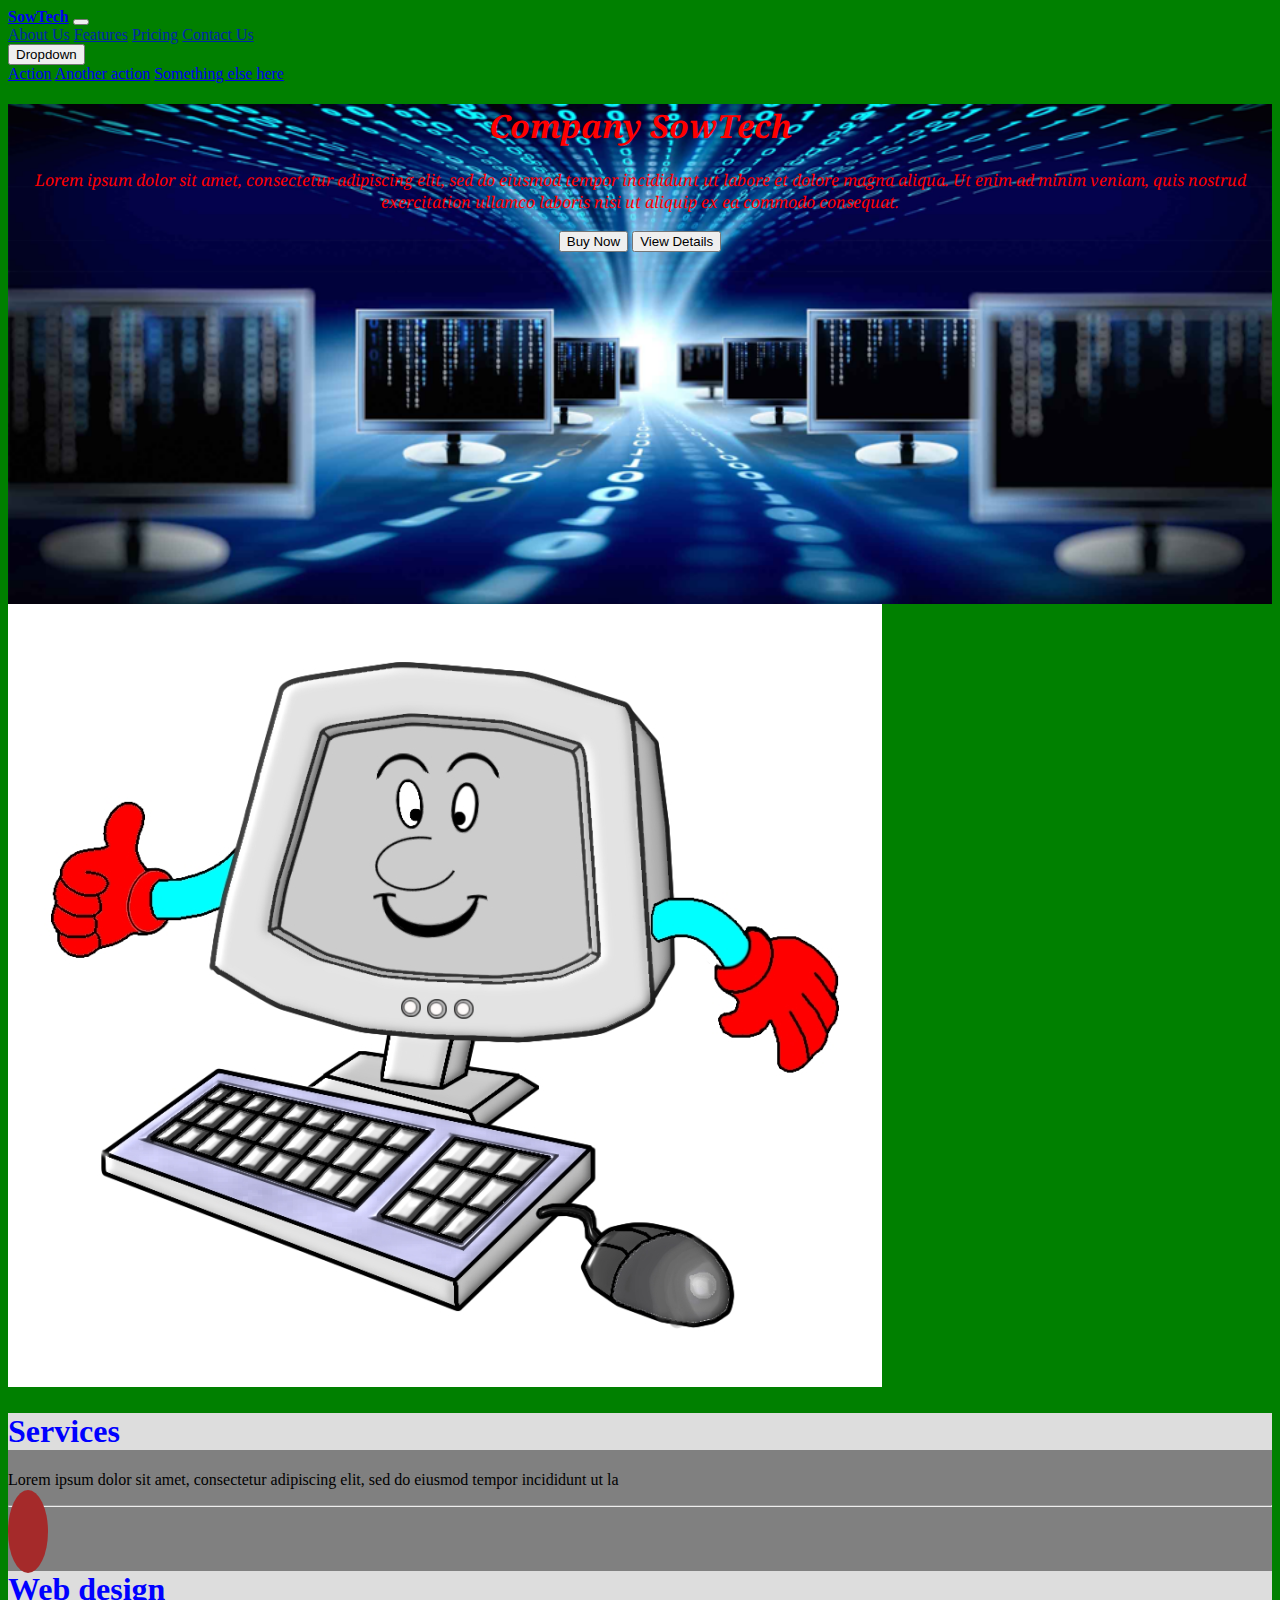
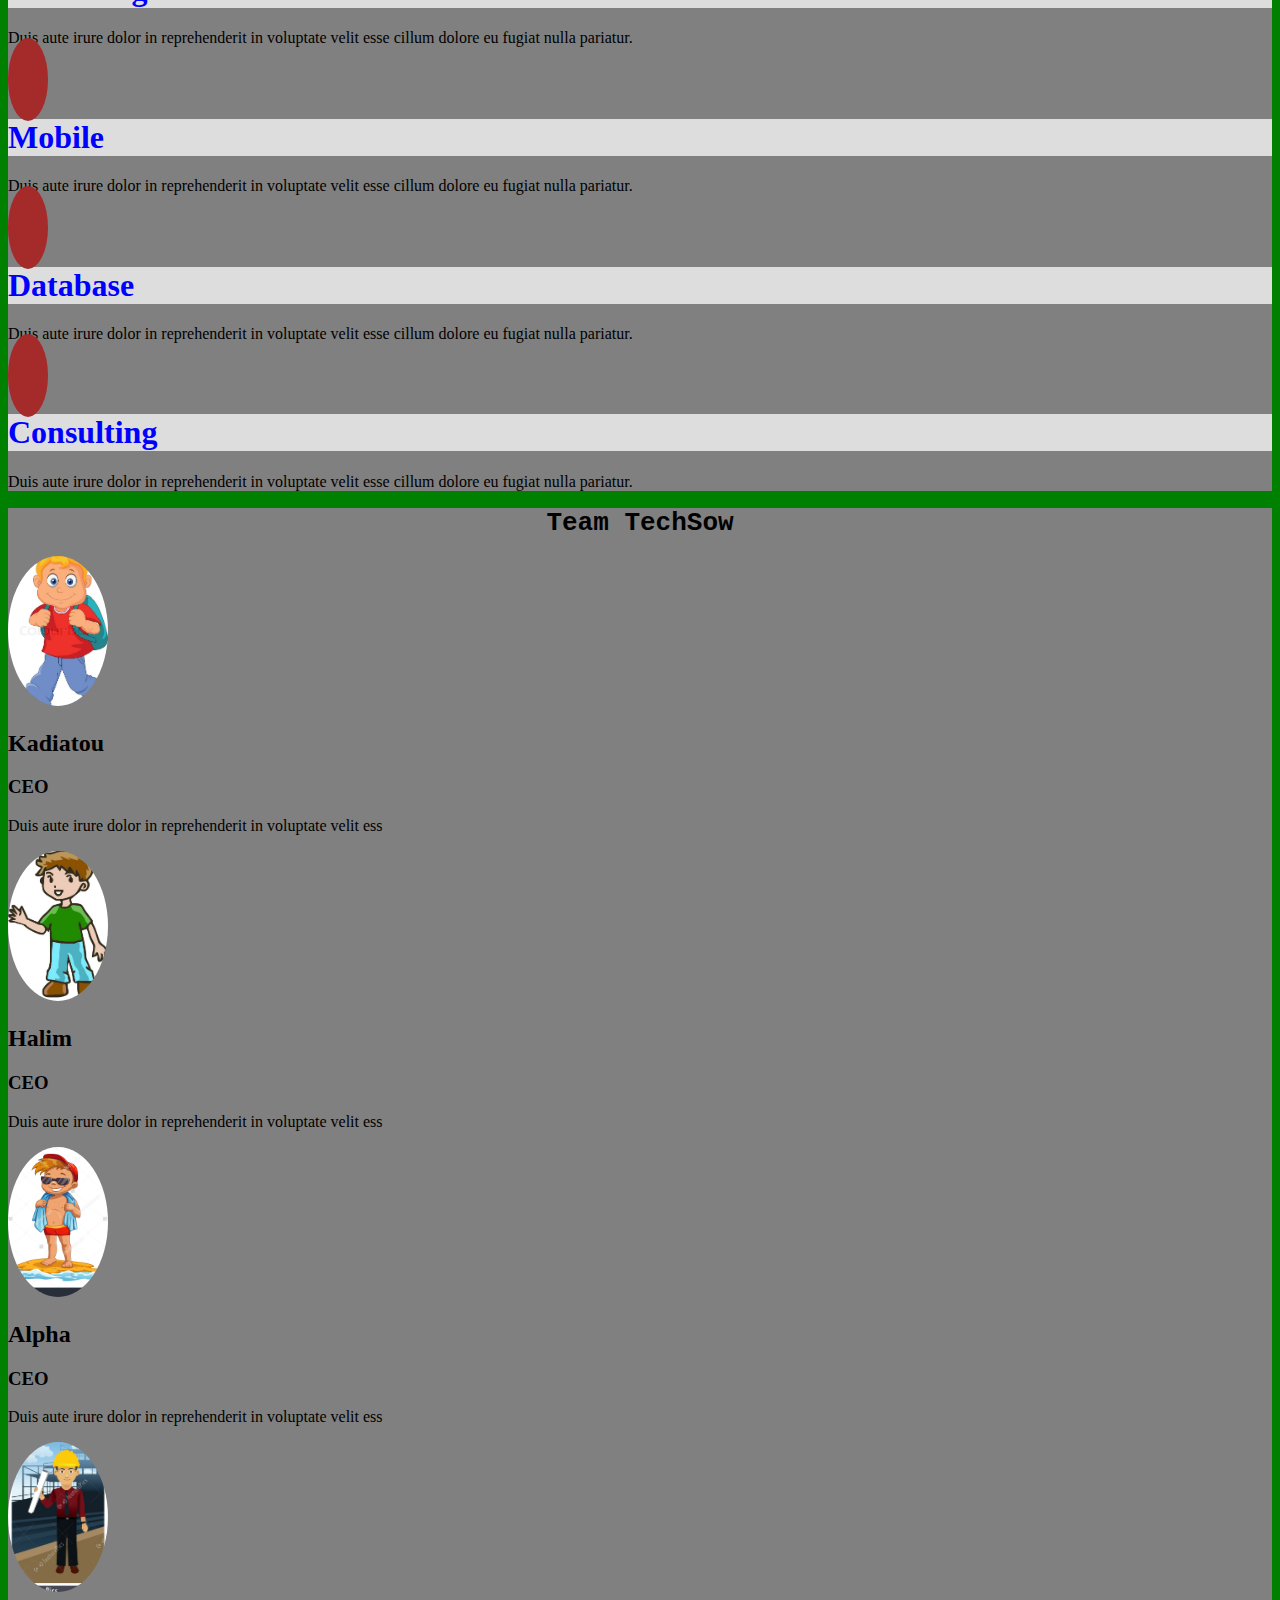
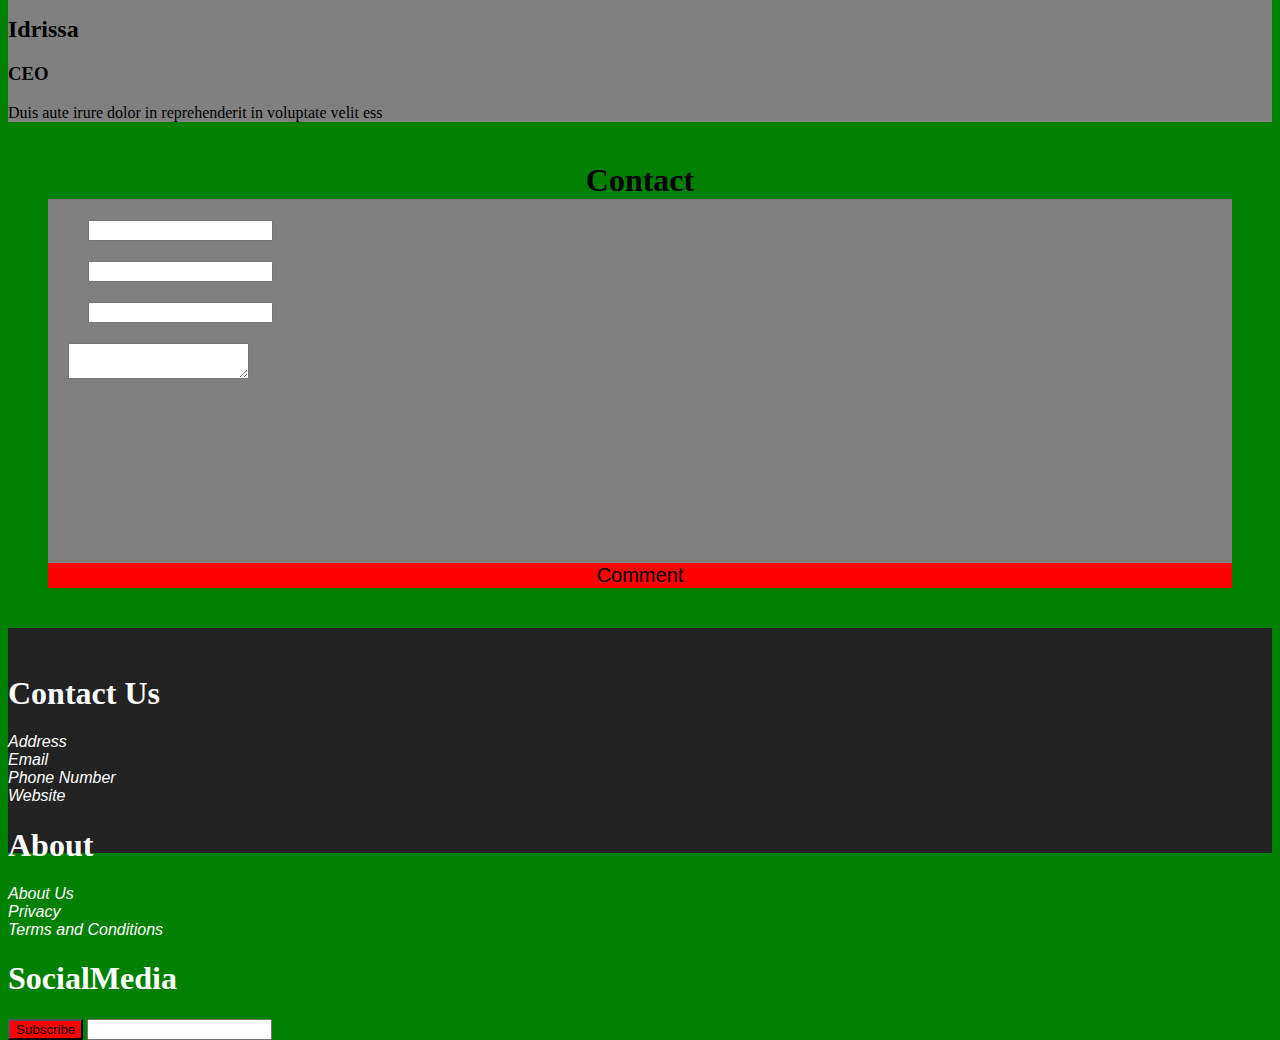
<file: Index.html>
<!DOCTYPE html>
<html>
    <head>
        <link href="https://fonts.googleapis.com/css?family=Noto+Serif" rel="stylesheet">
         <title>my blog </title>
         <link rel="stylesheet" href="https://use.fontawesome.com/releases/v5.7.2/css/all.css" integrity="sha384-fnmOCqbTlWIlj8LyTjo7mOUStjsKC4pOpQbqyi7RrhN7udi9RwhKkMHpvLbHG9Sr" crossorigin="anonymous">
         <link rel="stylesheet" type="text/css" href="style.css">
         <link rel="stylesheet" href="https://stackpath.bootstrapcdn.com/bootstrap/4.1.3/css/bootstrap.min.css" integrity="sha384-MCw98/SFnGE8fJT3GXwEOngsV7Zt27NXFoaoApmYm81iuXoPkFOJwJ8ERdknLPMO" crossorigin="anonymous">
    
    </head>
      <body>

        <script src="https://code.jquery.com/jquery-3.3.1.slim.min.js" integrity="sha384-q8i/X+965DzO0rT7abK41JStQIAqVgRVzpbzo5smXKp4YfRvH+8abtTE1Pi6jizo" crossorigin="anonymous"></script>
        <script src="https://cdnjs.cloudflare.com/ajax/libs/popper.js/1.14.3/umd/popper.min.js" integrity="sha384-ZMP7rVo3mIykV+2+9J3UJ46jBk0WLaUAdn689aCwoqbBJiSnjAK/l8WvCWPIPm49" crossorigin="anonymous"></script>
        <script src="https://stackpath.bootstrapcdn.com/bootstrap/4.1.3/js/bootstrap.min.js" integrity="sha384-ChfqqxuZUCnJSK3+MXmPNIyE6ZbWh2IMqE241rYiqJxyMiZ6OW/JmZQ5stwEULTy" crossorigin="anonymous"></script>
 
        <!--navbar-->   
         <nav class="navbar navbar-expand-lg navbar-light bg-light">
             <!--Company Name or brand-->
  <a class="navbar-brand" href="#"><strong>SowTech</strong></a>
   <!--button that will appear when the screen size is too narrow to display full nav bar-->
  <button class="navbar-toggler" type="button" data-toggle="collapse" data-target="#navbarNavAltMarkup" aria-controls="navbarsupportedcontent" aria-expanded="false" aria-label="Toggle navigation">
      
  <span class="navbar-toggler-icon"></span>
  
  </button>
  <!--Nav Items-->
  <div class="collapse navbar-collapse justify-content-end" id="navbar">
  
  
    
      <a class="nav-link" href="#">About Us</a>
      
      
      <a class=" nav-link" href="#">Features</a>
      
      
      <a class="nav-link" href="#">Pricing</a>
      
      
      <a class=" nav-link" href="#">Contact Us</a>
      

  </div>

</nav>
<div class="dropdown">
  <button class="btn btn-secondary dropdown-toggle" type="button" id="dropdownMenuButton" data-toggle="dropdown" aria-haspopup="true" aria-expanded="false">
    Dropdown
  </button>
  <div class="dropdown-menu" aria-labelledby="dropdownMenuButton">
    <a class="dropdown-item" href="#">Action</a>
    <a class="dropdown-item" href="#">Another action</a>
    <a class="dropdown-item" href="#">Something else here</a>
  </div>
</div>
                         
                    
         
         <!--Header-->
        <header class="d-flex align-items-center">
           <div class="container">
         
             
                 <h1> <i>Company SowTech</i></h1>
                 <p> Lorem ipsum dolor sit amet, consectetur adipiscing elit, sed do eiusmod tempor incididunt ut 
                 labore et dolore magna aliqua. Ut enim ad minim veniam, 
                 quis nostrud exercitation ullamco laboris nisi ut aliquip ex ea commodo consequat.</p>
                 
                 <button type="button" class="btn btn-primary">Buy Now</button>
                 <button type="button" class="btn btn-success">View Details</button>
             </div>
        </header>
        
        <!--Stuff-->
        <section class= " container-fluid">
        <img class= "resize" src="sow9.jpg" alt="">
        
         <!-- services -->
         
<section class="services container">
          <h1> Services</h1>
          <p>Lorem ipsum dolor sit amet, consectetur adipiscing elit, sed do eiusmod tempor incididunt ut la</p>
          <hr>
          
         <div class="row">
               <div class="col">
               <i class="fas fa-desktop"></i>
               <h1>Web design</h1>
               <p>Duis aute irure dolor in reprehenderit in voluptate velit esse cillum dolore eu fugiat nulla pariatur. </p>
         </div>
         <div class="col">
          <i class="fas fa-mobile"></i>
          <h1>Mobile </h1>
               <p>Duis aute irure dolor in reprehenderit in voluptate velit esse cillum dolore eu fugiat nulla pariatur. </p>
             </div>
               <div class="col">
               <i class="fas fa-database"></i>
               <h1>Database</h1>
               <p>Duis aute irure dolor in reprehenderit in voluptate velit esse cillum dolore eu fugiat nulla pariatur. </p>
         </div>
          <div class="col">
        <i class="fas fa-blender-phone"></i>
          <h1>Consulting</h1>
               <p>Duis aute irure dolor in reprehenderit in voluptate velit esse cillum dolore eu fugiat nulla pariatur. </p>
               </div>
            </div>
</section>
         
<section class="team container">
      <h1>Team TechSow</h1>
       <div class="row">
           <div class="col">
               <img class= "resize" src="sow1.jpg" alt="Jane Doe">
               <h2>Kadiatou</h2>
               <h3>CEO</h3>
               <p>Duis aute irure dolor in reprehenderit in voluptate velit ess</p>
           </div>
           <div class="col">
               <img class="resize" src="sow2.jpg" alt="Jane Doe">
               <h2>Halim </h2>
               <h3>CEO</h3>
               <p>Duis aute irure dolor in reprehenderit in voluptate velit ess</p>
           </div>
           <div class="col">
               <img class="resize"  src="sow3.jpg" alt="Jane Doe">
               <h2>Alpha</h2>
               <h3>CEO</h3>
               <p>Duis aute irure dolor in reprehenderit in voluptate velit ess</p>
           </div>
           <div class="col">
               <img class="resize" src="sow5.jpg" alt="Jane Doe">
               <h2>Idrissa</h2>
               <h3>CEO</h3>
               <p>Duis aute irure dolor in reprehenderit in voluptate velit ess</p>
           </div>
       </div>
    
</section>

<section class="contact container">
       <h1>Contact</h1>
       <div class="row">
            <div class="col">
                <div class="input-group input-group-lg">
                <i class="fas fa-user"></i>
                  <input type="text" class="form-control" aria-label="Sizing example input" aria-describedby="inputGroup-sizing-lg">
            </div>
             <div class="input-group input-group-lg">
                <i class="fas fa-envelope"></i>
                  <input type="text" class="form-control" aria-label="Sizing example input" aria-describedby="inputGroup-sizing-lg">
            </div>
             <div class="input-group input-group-lg">
                <i class="fas fa-phone"></i>
                  <input type="text" class="form-control" aria-label="Sizing example input" aria-describedby="inputGroup-sizing-lg">
            </div>
        </div>
       <div class="col">
            <div class="text-area input-group">
            
        
              <textarea class="form-control" aria-label="With textarea"></textarea>
            </div>
            <button type="button" class="btn btn-primary btn-lg">Comment</button>
            
       </div>
</section>
<footer class="footer container">
    <div class="row">
        <div class="col">
             <h1>Contact Us</h1>
             <i class="fas fa-home"> Address</i> <br/>
             <i class="far fa-envelope"> Email </i><br/>
             <i class="fas fa-phone"> Phone Number </i><br/>
             <i class="fas fa-globe"> Website </i><br/>
        </div>
        <div class="col">
            <h1> About </h1>
            <i class="far fa-square"> About Us</i><br/>
            <i class="far fa-square">Privacy</i><br />
            <i class="far fa-square"> Terms and Conditions</i><br/>
        </div>
        <div class="col">
            <h1>SocialMedia</h1>
            <i class="fab fa-facebook-f"></i>
            <i class="fab fa-twitter"></i>
            <i class="fab fa-instagram"></i>
         <div class="input-group mb-3">
  <button type="button" class="btn social-media-btn  btn-lg">Subscribe</button>
  <input type="text" class="form-control" aria-label="Sizing example input" aria-describedby="inputGroup-sizing-default">
</div>
 <div class="sfbgx"></div>


        </div>
    </div>
</footer>
</body>
</html>
</file>
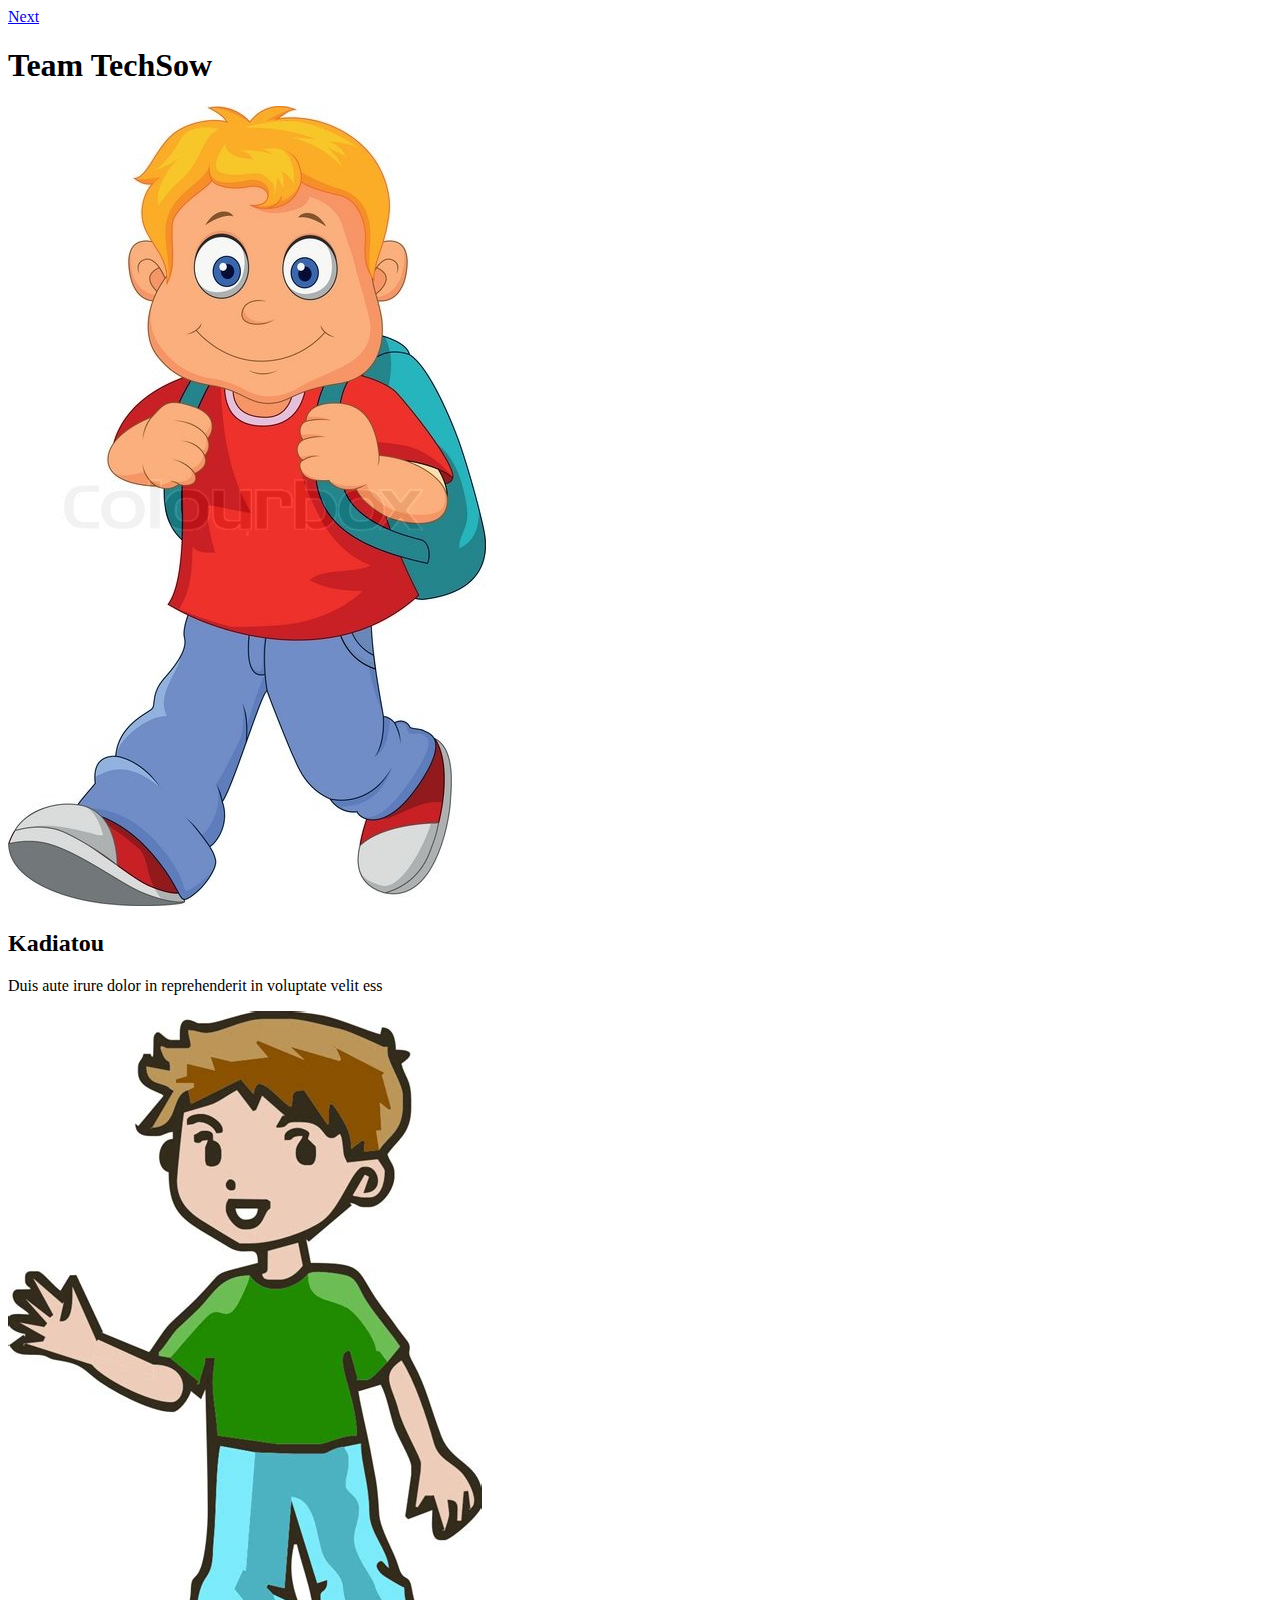
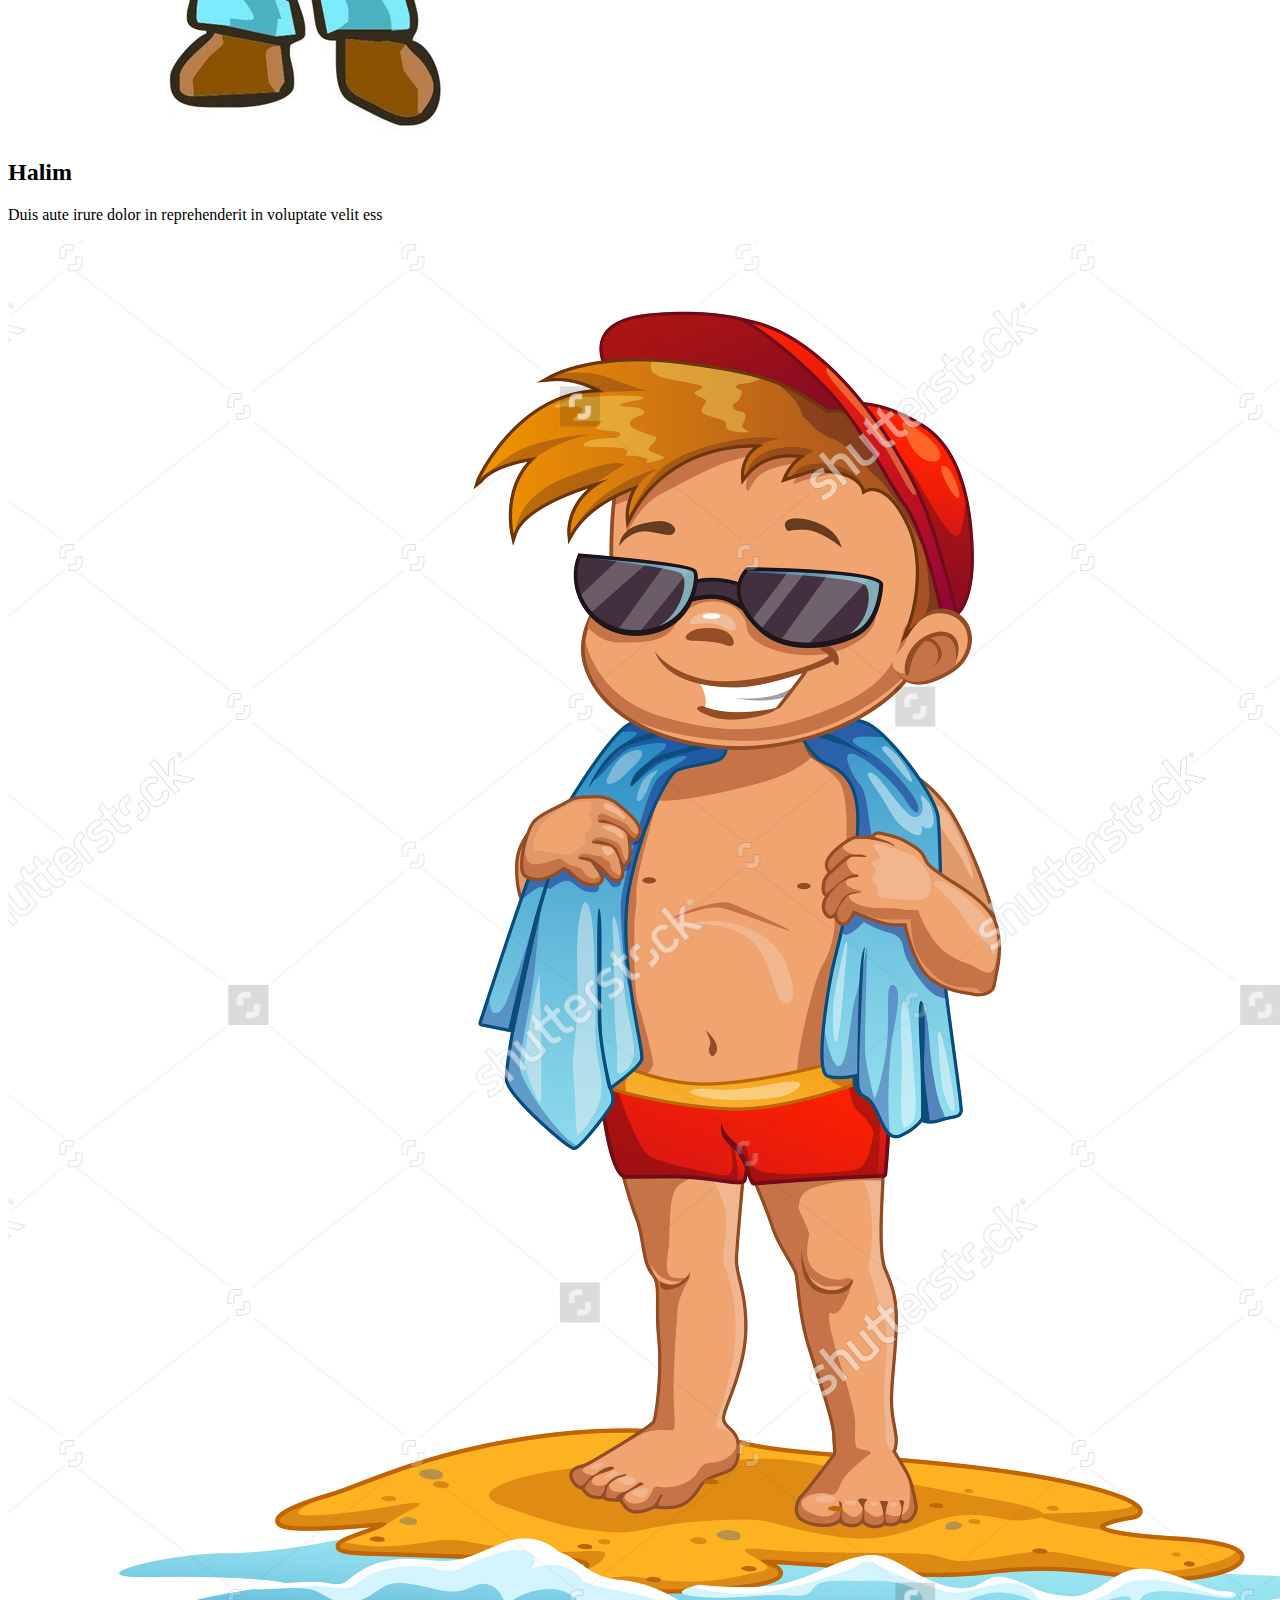
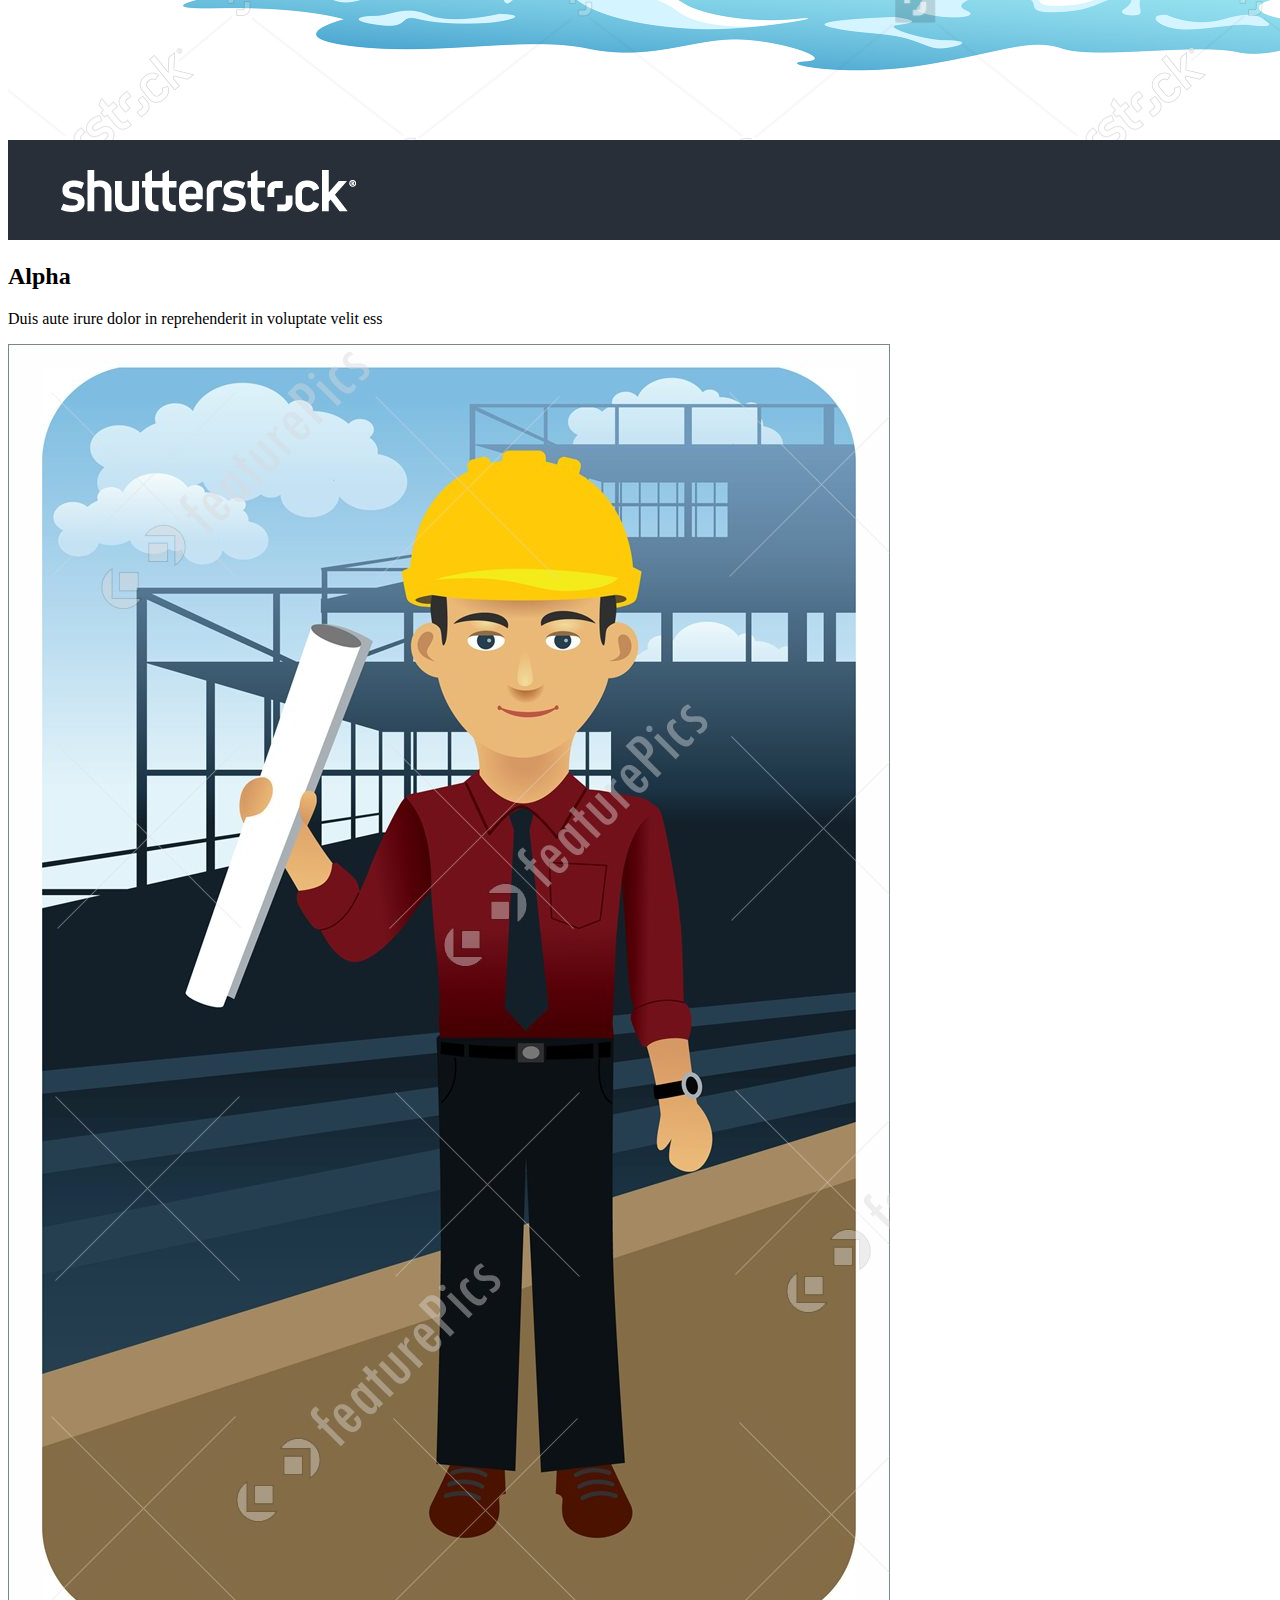
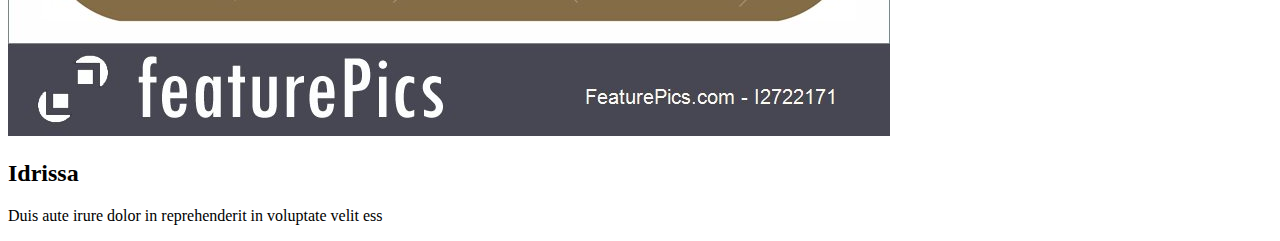
<file: index2.html>
<!DOCTYPE html>
<html>
     <head>
     <link rel="stylesheet" href="https://stackpath.bootstrapcdn.com/bootstrap/4.1.3/css/bootstrap.min.css" integrity="sha384-MCw98/SFnGE8fJT3GXwEOngsV7Zt27NXFoaoApmYm81iuXoPkFOJwJ8ERdknLPMO" crossorigin="anonymous">
    
    <title>my blog</title>
    </head>
     <body>
    <script src="https://code.jquery.com/jquery-3.3.1.slim.min.js" integrity="sha384-q8i/X+965DzO0rT7abK41JStQIAqVgRVzpbzo5smXKp4YfRvH+8abtTE1Pi6jizo" crossorigin="anonymous"></script>
     <script src="https://cdnjs.cloudflare.com/ajax/libs/popper.js/1.14.3/umd/popper.min.js" integrity="sha384-ZMP7rVo3mIykV+2+9J3UJ46jBk0WLaUAdn689aCwoqbBJiSnjAK/l8WvCWPIPm49" crossorigin="anonymous"></script>
     <script src="https://stackpath.bootstrapcdn.com/bootstrap/4.1.3/js/bootstrap.min.js" integrity="sha384-ChfqqxuZUCnJSK3+MXmPNIyE6ZbWh2IMqE241rYiqJxyMiZ6OW/JmZQ5stwEULTy" crossorigin="anonymous"></script>
    
    
    
    
    
    
    
    
    <a href="sow3.jpg" >Next</a>

    
    
        <section class="team container">
      <h1>Team TechSow</h1>
       <div class="row">
           <div class="col">
               <img class= "resize" src="sow1.jpg" alt="Jane Doe">
               <h2>Kadiatou</h2>
               
               <p>Duis aute irure dolor in reprehenderit in voluptate velit ess</p>
           </div>
           <div class="col">
               <img class="resize" src="sow2.jpg" alt="Jane Doe">
               <h2>Halim </h2>
               
               <p>Duis aute irure dolor in reprehenderit in voluptate velit ess</p>
           </div>
           <div class="col">
               <img class="resize"  src="sow3.jpg" alt="Jane Doe">
               <h2>Alpha</h2>
               
               <p>Duis aute irure dolor in reprehenderit in voluptate velit ess</p>
           </div>
           <div class="col">
               <img class="resize" src="sow5.jpg" alt="Jane Doe">
               <h2>Idrissa</h2>
               
               <p>Duis aute irure dolor in reprehenderit in voluptate velit ess</p>
           </div>
       </div>
    
</section>
</file>
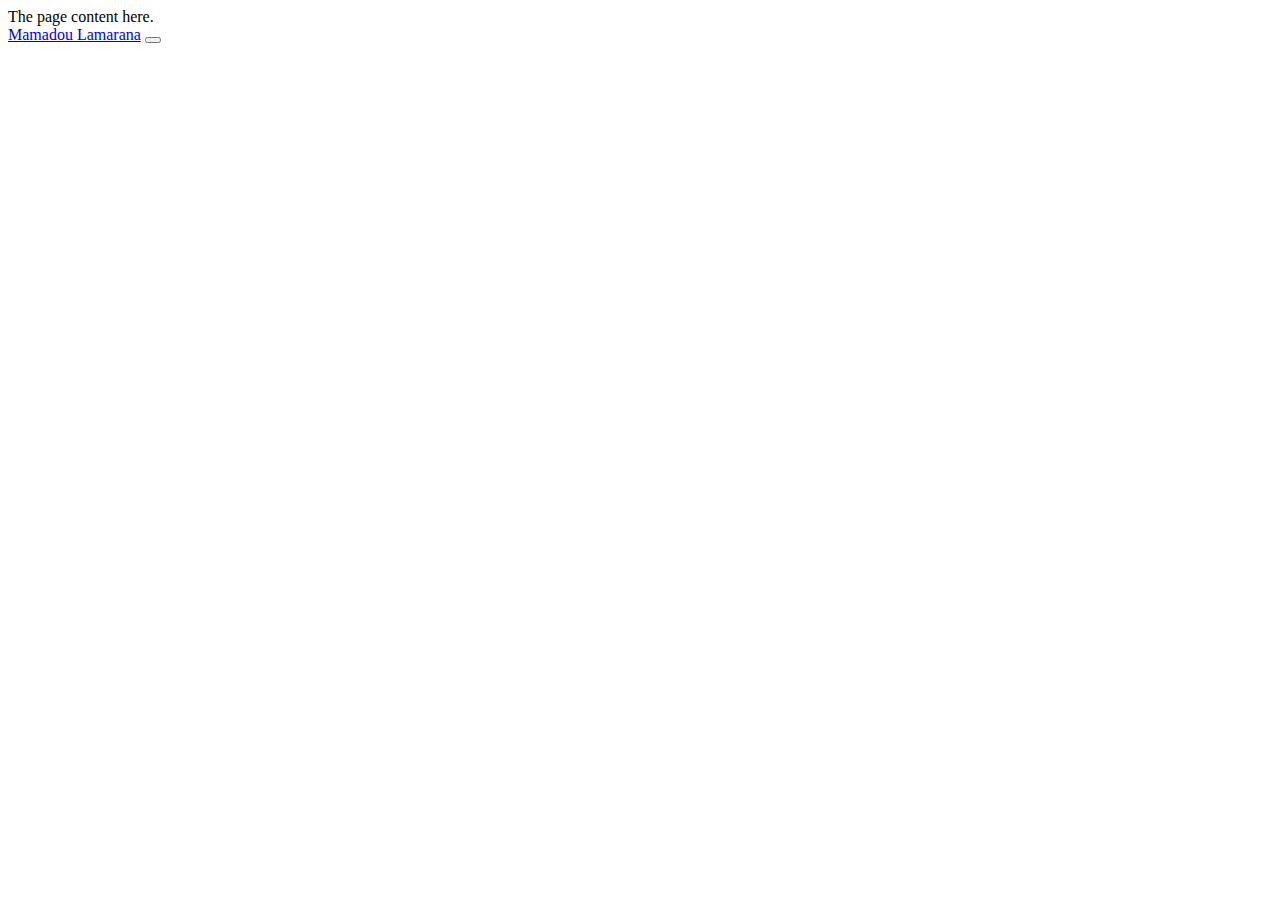
<file: sow.html>
<!DOCTYPE html>
<html>
   <head>
   <link rel="stylesheet" href="https://stackpath.bootstrapcdn.com/bootstrap/4.1.3/css/bootstrap.min.css" integrity="sha384-MCw98/SFnGE8fJT3GXwEOngsV7Zt27NXFoaoApmYm81iuXoPkFOJwJ8ERdknLPMO" crossorigin="anonymous">
      <title>Mamadou Blog</title>
   </head>
   <body>
    <script src="https://code.jquery.com/jquery-3.3.1.slim.min.js" integrity="sha384-q8i/X+965DzO0rT7abK41JStQIAqVgRVzpbzo5smXKp4YfRvH+8abtTE1Pi6jizo" crossorigin="anonymous"></script>
    <script src="https://cdnjs.cloudflare.com/ajax/libs/popper.js/1.14.3/umd/popper.min.js" integrity="sha384-ZMP7rVo3mIykV+2+9J3UJ46jBk0WLaUAdn689aCwoqbBJiSnjAK/l8WvCWPIPm49" crossorigin="anonymous"></script>
    <script src="https://stackpath.bootstrapcdn.com/bootstrap/4.1.3/js/bootstrap.min.js" integrity="sha384-ChfqqxuZUCnJSK3+MXmPNIyE6ZbWh2IMqE241rYiqJxyMiZ6OW/JmZQ5stwEULTy" crossorigin="anonymous"></script>
          The page content here.
           </body>
          <body>
     <!--Navbar-->
     <nav class="navbar navbar-expand-lg fixed-top navbar-light bg-light">
     <a class="navbar-brand" href="#">Mamadou Lamarana</a>
     <button class="navbar-toggler" type="button" data-toggle="collapse" data-target="#navbarNav">
       <span class="navbar-toggler-icon"></span>
       </button>
      </nav>
   </body>
</html>
</file>
<file: style.css>
body {
    background-color: green;
}



.nav-link {
     opacity:0.7;
}

.nav-link:hover {
     opacity:  1;
     background-color: #eee !important;
}

header {
    /*Sizing of the element*/
    height:  500px;
    width: 100%;
    /*Set and adjust background image*/
    background-image: url("ma2.jpg");
    background-size: cover;
    color: red;
    
    
    
    /*Center the text*/
    text-align: center;
    font-family: 'Noto Serif', serif;
}
header p {
    font-style: italic;
}
.services i {
    height: 80px;
    width: 80px;
    color: white;
    background-color: brown;
    padding: 25px 20px;
    font-size: 30px;
    border-radius: 50%;
    text-align: center;

}
.team h1 {
    text-align: center;
    font-weight: bold;
    background-color: ;
    color: black;
    font-family: monospace;
    

}
.team img {
    height: 150px;
    width: 100px;
    object-fit: cover;
    border-radius: 50%
}
.contact {
    margin: 40px;
}

.contact h1 {
    text-align: center;
    font-weight: bold;
    background-color: green;
}

.contact i {
     padding: 10px;
}

.contact .input-group {
     margin: 20px;
}

.contact .btn {
    width: 100%;
    font-size: 20px;
    border-radius: 0;
    background-color: red;
    border: yellow;
    
}

.contact .text-area {
    height: 200px;
}
.social-media-btn {
    background-color: red;
    
    
}
footer {
    background-color: #222222;
    height:200px;
    width: 100%;
    color:#fff;
    padding-top: 25px;
    
}
footer i{
    color: #fff;
    font-family: "Monserrat",sans-serif;
    padding-top:15px;
}










.services h1 {
    background: #ddd;
    color: blue;
}

.services i: {
    background: #ddd;
    color: blue;
}




.team img: {
    border: 4px solid #89cff0;
    color: red;
}
.team{
    background-color: gray;
    
}
 .services {
     background-color: gray;
 }
 
 
 .contact {
     background-color: gray;
}


.section img {
    border: 4px solid #89cff0;
}







header .btn a{
   color: white;
}

.navbar-brand a{
    text-align: center;
}
</file>
